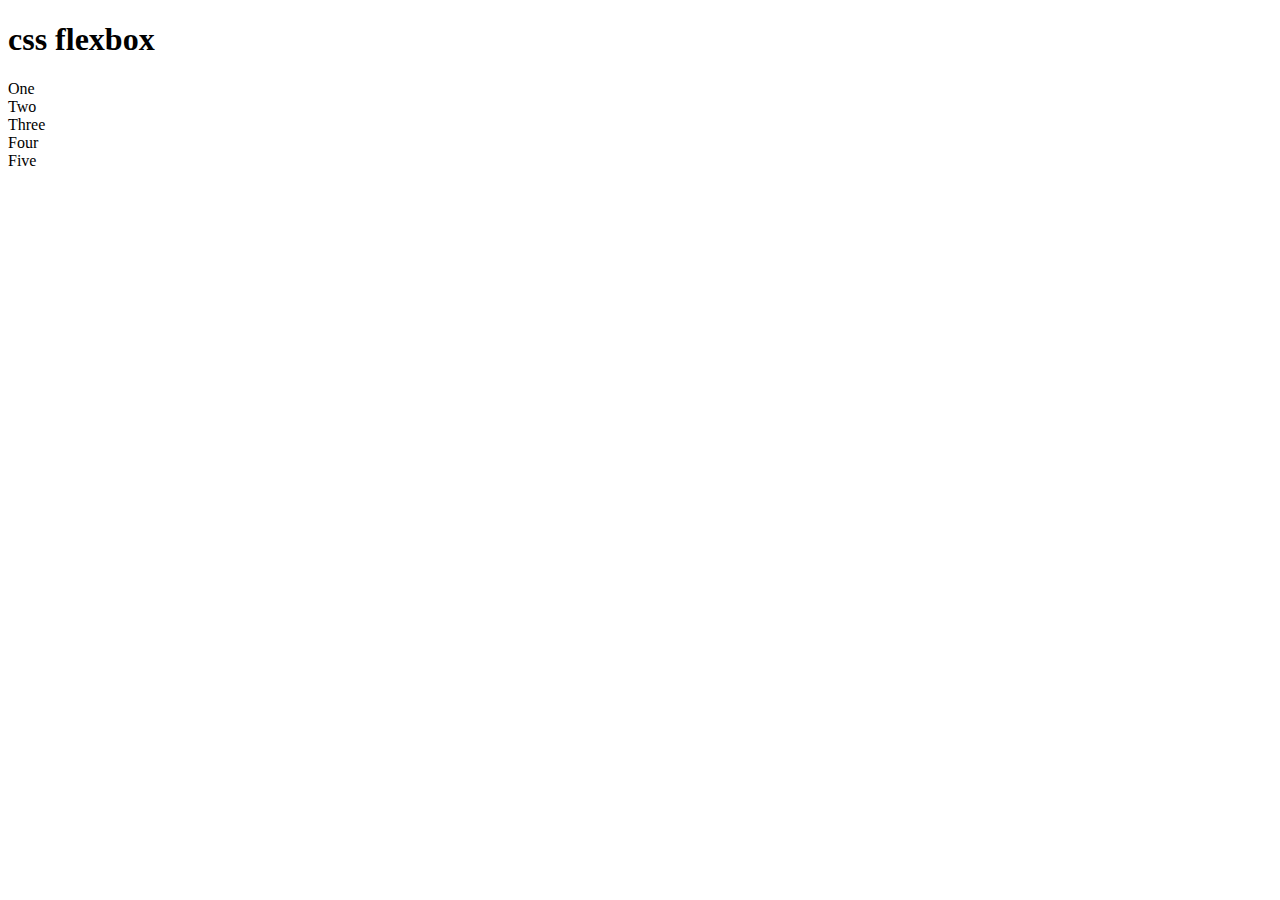
<file: flexbox.html>
<!DOCTYPE html>
<html lang="en">
<head>
    <meta charset="UTF-8">
    <meta name="viewport" content="width=<device-width>, initial-scale=1.0">
    <title>Document</title>
    <style>
        
    </style>
</head>

<body>
     <h1>
         css flexbox
     </h1>
     <div class="container">
         <div class="items item1">One</div>
         <div class="items item2">Two</div>
         <div class="items item3">Three</div>
         <div class="items item4">Four</div>
         <div class="items item5">Five</div>
     </div>
</body>
</html>
</file>
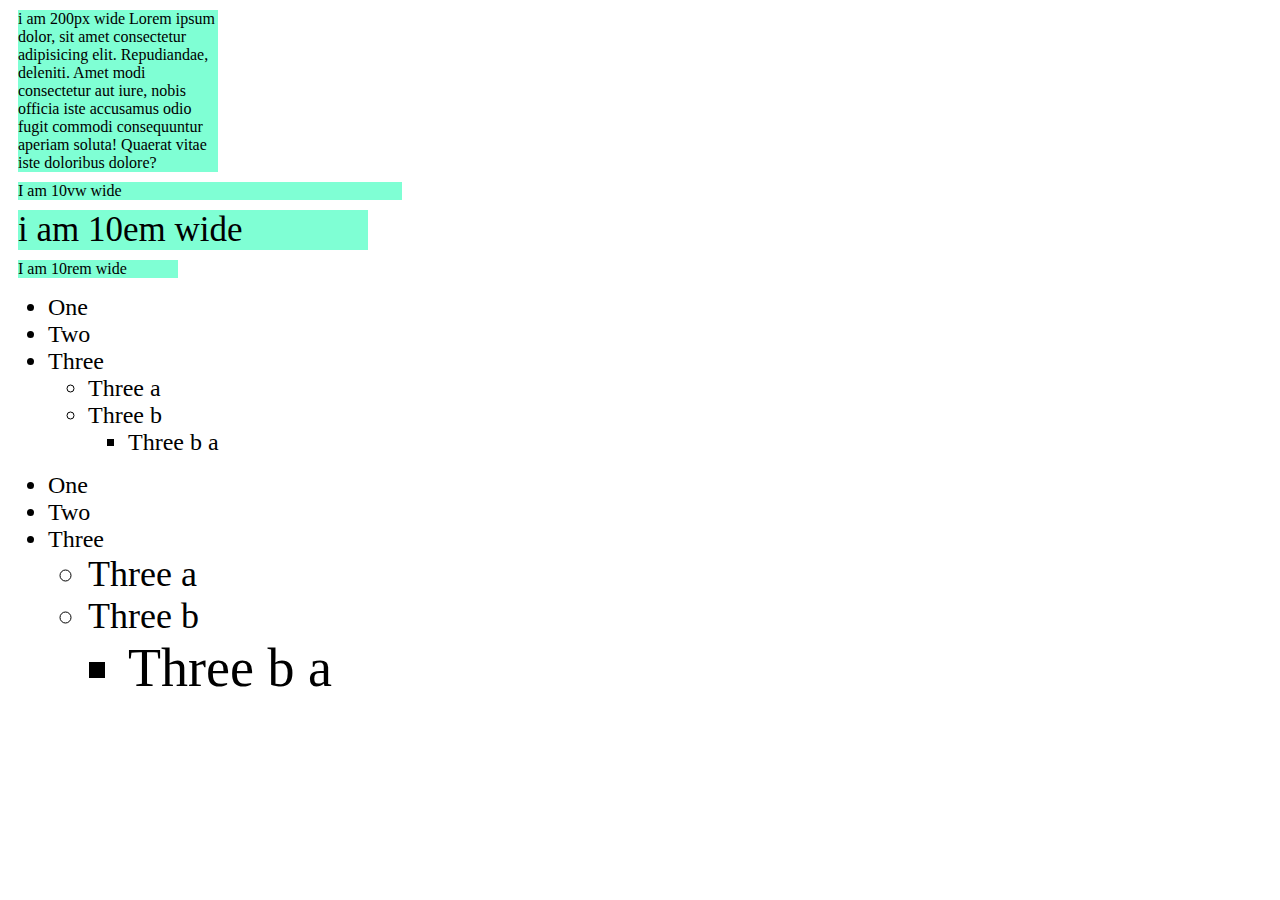
<file: units.html>
<!DOCTYPE html>
<html lang="en">
<head>
    <meta charset="UTF-8">
    <meta http-equiv="X-UA-Compatible" content="IE=edge">
    <meta name="viewport" content="width=device-width, initial-scale=1.0">
    <title>Document</title>
    <style>
        /* html{
            font-size:30px;
        } */
        .parent{
            font-size: 35px; 
            /* 1em =35px */
        }
        .box{
            background-color: aquamarine;
            margin: 10px;
        }
        .px{
            width: 200px;
        }
        .vw{
            width:30vw;
        }
        .em{
            width:10em;
        }
        .rem{
            width:10rem;  
            /* 160px will be width */
        }
        .ems li{
            font-size: 1.5em;
        }
        .rems li{
            font-size: 1.5rem; 
            /* 1.5*16px=24px */
        }
        
    </style>
</head>
<body>
    <div class="main">
        <div class=" box px">i am 200px wide Lorem ipsum dolor, sit amet consectetur adipisicing elit. Repudiandae, deleniti. Amet modi consectetur aut iure, nobis officia iste accusamus odio fugit commodi consequuntur aperiam soluta! Quaerat vitae iste doloribus dolore?</div>
        <div class="box vw">I am 10vw wide</div>
        <div class="parent">
        <div class="box em ">i am 10em wide </div>

        </div>
        <div class="box rem">I am 10rem wide</div>
    </div>

    <!-- difference b/w rem and em -->
    <ul class="rems">
        <li>One</li>
        <li>Two</li>
        <li>Three
            <ul>
                <li>Three a</li>
                <li>Three b
                    <ul>
                        <li>Three b a</li>
                    </ul>
                </li>
            </ul>
        </li>
    </ul>

    <ul class="ems">
        <!-- 1.5*16=24px -->
        <li>One</li>
        <li>Two</li> 
        <li>Three
            <!-- 1.5*16=24px *1.5=36px -->
            <ul>
                <li>Three a</li>
                <li>Three b
                    <!-- 1.5*16=24px *1.5=36px*1.5=54px -->
                    <ul>
                        <li>Three b a</li>
                    </ul>
                </li>
            </ul>
        </li>
    </ul>
</body>
</html>
</file>
